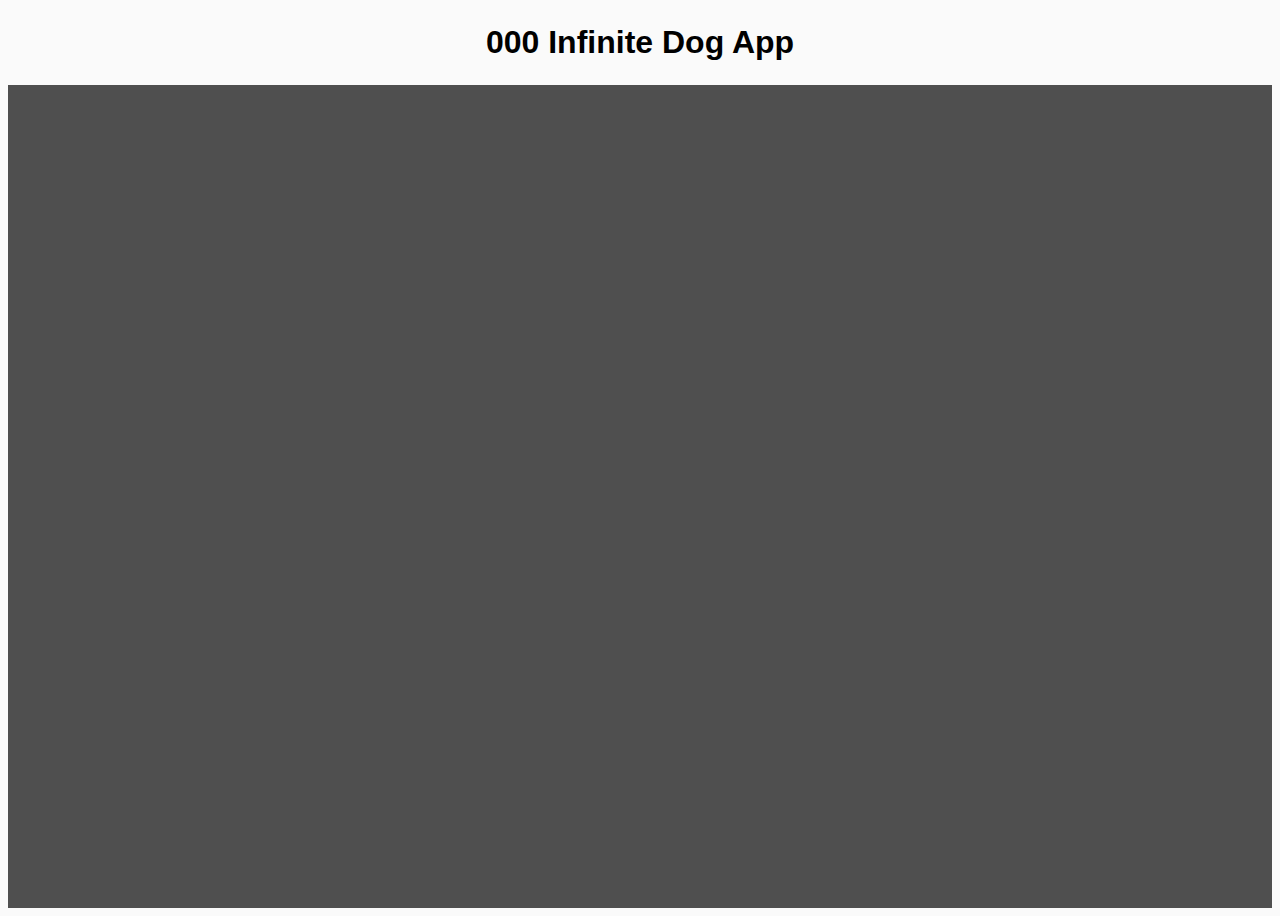
<file: index.html>
<!DOCTYPE html>
<html lang="en">
  <head>
    <meta charset="UTF-8" />
    <meta http-equiv="X-UA-Compatible" content="IE=edge" />
    <meta name="viewport" content="width=device-width, initial-scale=1.0" />
    <title>000 Infinite Dog App</title>
    <link rel="stylesheet" href="./styles.css" />
  </head>
  <body>
    <div class="app">
      <div class="header">
        <h1>000 Infinite Dog App</h1>
        <div id="breed"></div>
      </div>
      <div id="slideshow" class="slideshow"></div>
    </div>
    <script src="./main.js"></script>
  </body>
</html>
</file>
<file: styles.css>
*,
*::before,
*::after {
  box-sizing: border-box;
  // outline: auto;
}

body {
  background-color: hsl(0, 0%, 98%);
  color: hsl(0, 0%, 0%);
  font-family: sans-serif;
  font-size: 1rem;
}

.app {
  display: flex;
  flex-direction: column;
  width: 100%;
  height: 100vh;
}

.header {
  padding: 1em 0;
  text-align: center;
  h1 {
    margin: 0 0 0.25em 0;
  }
  select {
    padding: 0.25em;
    font-size: 1.25rem;
  }
}

.slideshow {
  position: relative;
  flex: 1;
  background-color: hsl(0, 0%, 31%);
  overflow: hidden;

  .slide {
    position: absolute;
    top: 0;
    bottom: 0;
    left: 0;
    right: 0;
    background-repeat: no-repeat;
    background-size: contain;
    background-position: center center;
    opacity: 0;
    transform: scale(1);
    transition: all 0.9s ease-out;
  }

  .slide:nth-last-child(2) {
    opacity: 1;
    transform: scale(1.08);
  }
}
</file>
